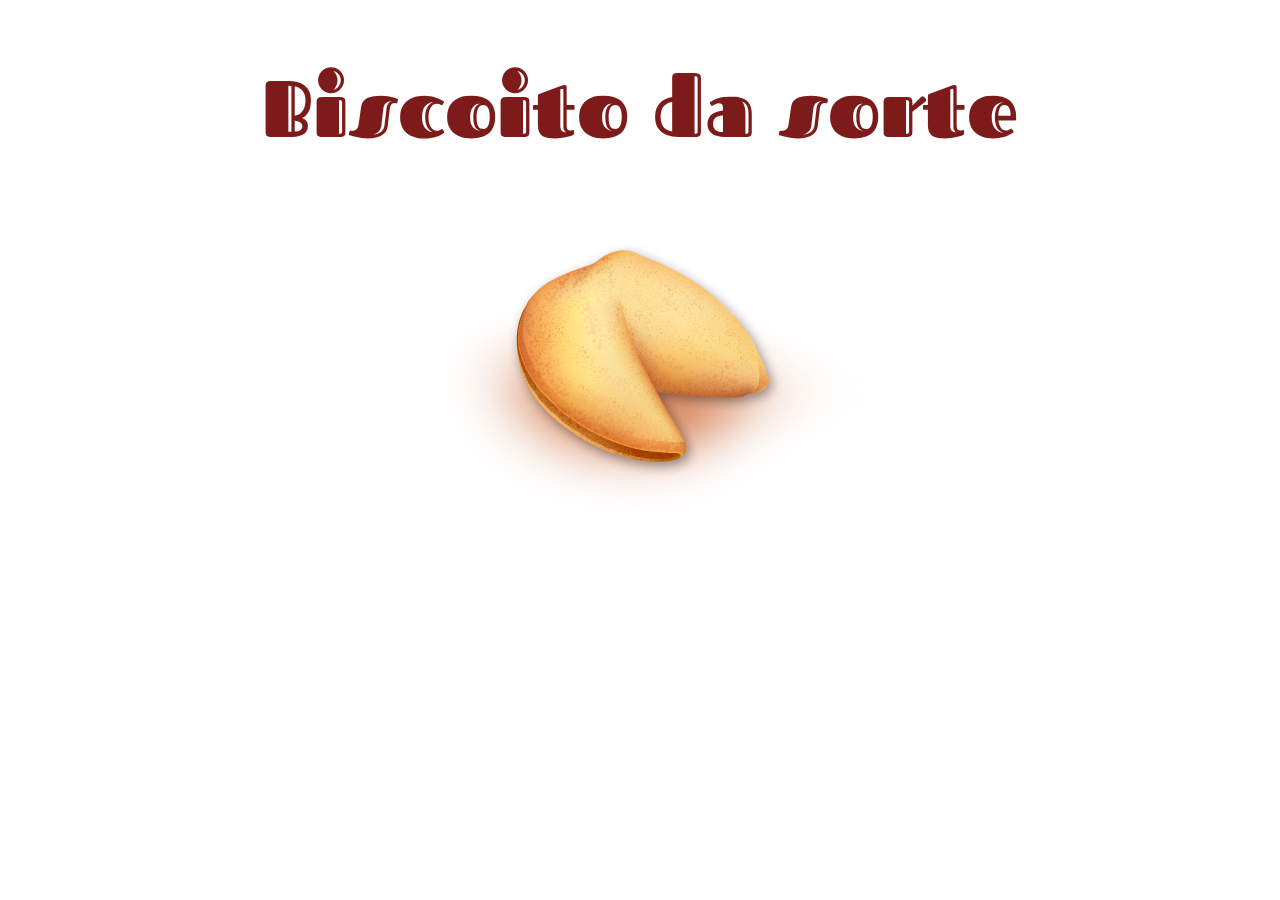
<file: biscoitodasorte/index.html>
<!DOCTYPE html>
<html lang="pt-br">
<head>
    <meta charset="UTF-8">
    <meta name="viewport" content="width=device-width, initial-scale=1.0">
    <meta http-equiv="X-UA-Compatible" content="ie=edge">
    <link rel="stylesheet" href="./assets/style.css">
    <script src="./assets/script.js"></script>
    <link href="https://fonts.googleapis.com/css?family=Fascinate+Inline|Oxygen" rel="stylesheet">
    <title>Biscoito da sorte</title>
</head>
<body>
    <div>
        <h1>Biscoito da sorte</h1>
        <img onclick="frasesDaSorte()" src="./assets/cookie.png" alt="imagem de biscoito da sorte">
        <p id="paragrafo"></p>
    </div>
</body>
</html>
</file>
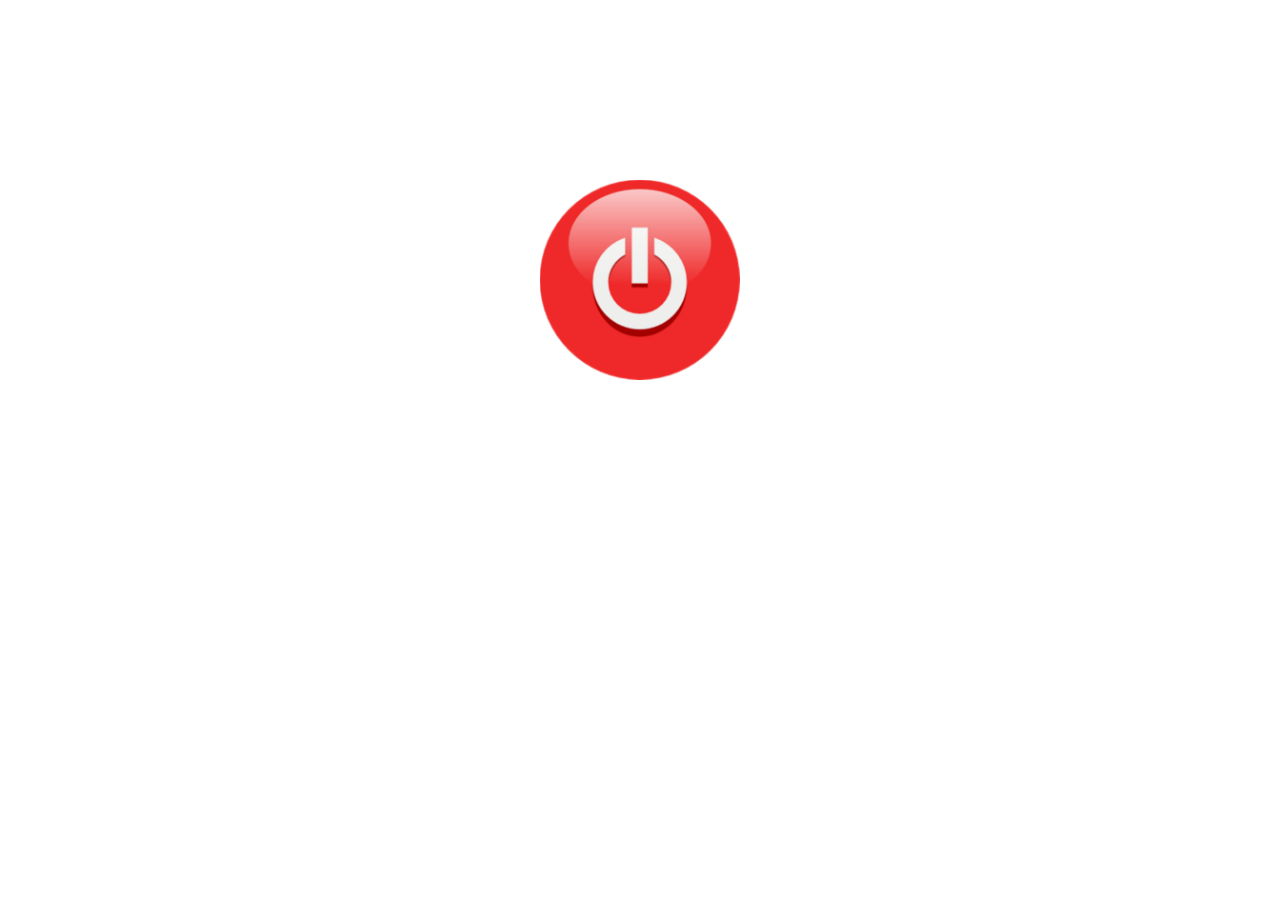
<file: botao/index.html>
<html lang="pt-br">
<head>
    <meta charset="UTF-8">
    <meta name="viewport" content="width=device-width, initial-scale=1.0">
    <meta http-equiv="X-UA-Compatible" content="ie=edge">
    <link rel="stylesheet" href="./assets/style.css">
    <script src="./assets/main.js"></script>
    <title>Botão Switch</title>
</head>
<body id="fundo">
    <img onClick="desliga()" src="./assets/button.png" alt="Botão de desligar">
</body>
</html>
</file>
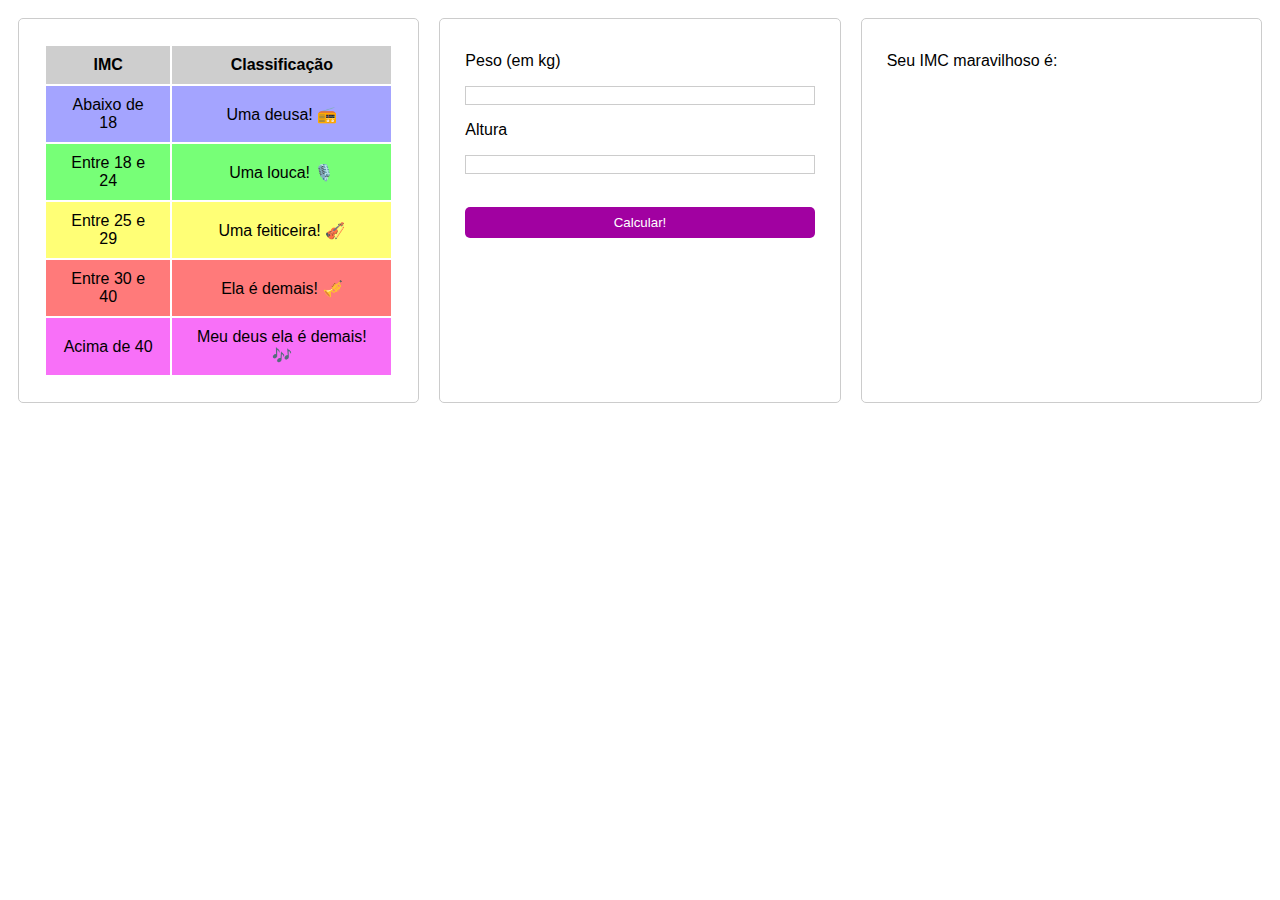
<file: calculadora-imc/index.html>
<html lang="pt-br">
<head>
    <meta charset="UTF-8">
    <meta name="viewport" content="width=device-width, initial-scale=1.0">
    <meta http-equiv="X-UA-Compatible" content="ie=edge">
    <link rel="stylesheet" href="./style.css">
    <script src="./script.js"></script>
    <title>Calculadora Mágica de IMC</title>
</head>
<body>
<div class="content">
    <div id="table" class="col">
        <table>
            <thead>
                <tr>
                    <th>IMC</th>
                    <th>Classificação</th>
                </tr>
            </thead>
            <tbody>
                <tr class="linha1">
                    <td>Abaixo de 18</td>
                    <td>Uma deusa! 📻</td>
                </tr>
                <tr class="linha2">
                    <td>Entre 18 e 24</td>
                    <td>Uma louca! 🎙️</td>
                </tr>
                <tr class="linha3">
                    <td>Entre 25 e 29</td>
                    <td>Uma feiticeira! 🎻</td>
                </tr>
                <tr class="linha4">
                    <td>Entre 30 e 40</td>
                    <td>Ela é demais! 🎺</td>
                </tr>
                <tr class="linha5">
                    <td>Acima de 40</td>
                    <td>Meu deus ela é demais! 🎶</td>
                </tr>
            </tbody>
        </table>
    </div>
    <div id="calc" class="col">
        <label for="">Peso (em kg)</label>
        <input id="peso" type="text">
        <label for="">Altura</label>
        <input id="altura" type="text">
        <button onClick="calculoIMC()">Calcular!</button>
    </div>
    <div class="col">
        <p>Seu IMC maravilhoso é:</p>
        <p id="resposta"></p>
        <div id="lugarGif" class="gif">
            
        </div>
    </div>
</div>
</body>
</html>
</file>
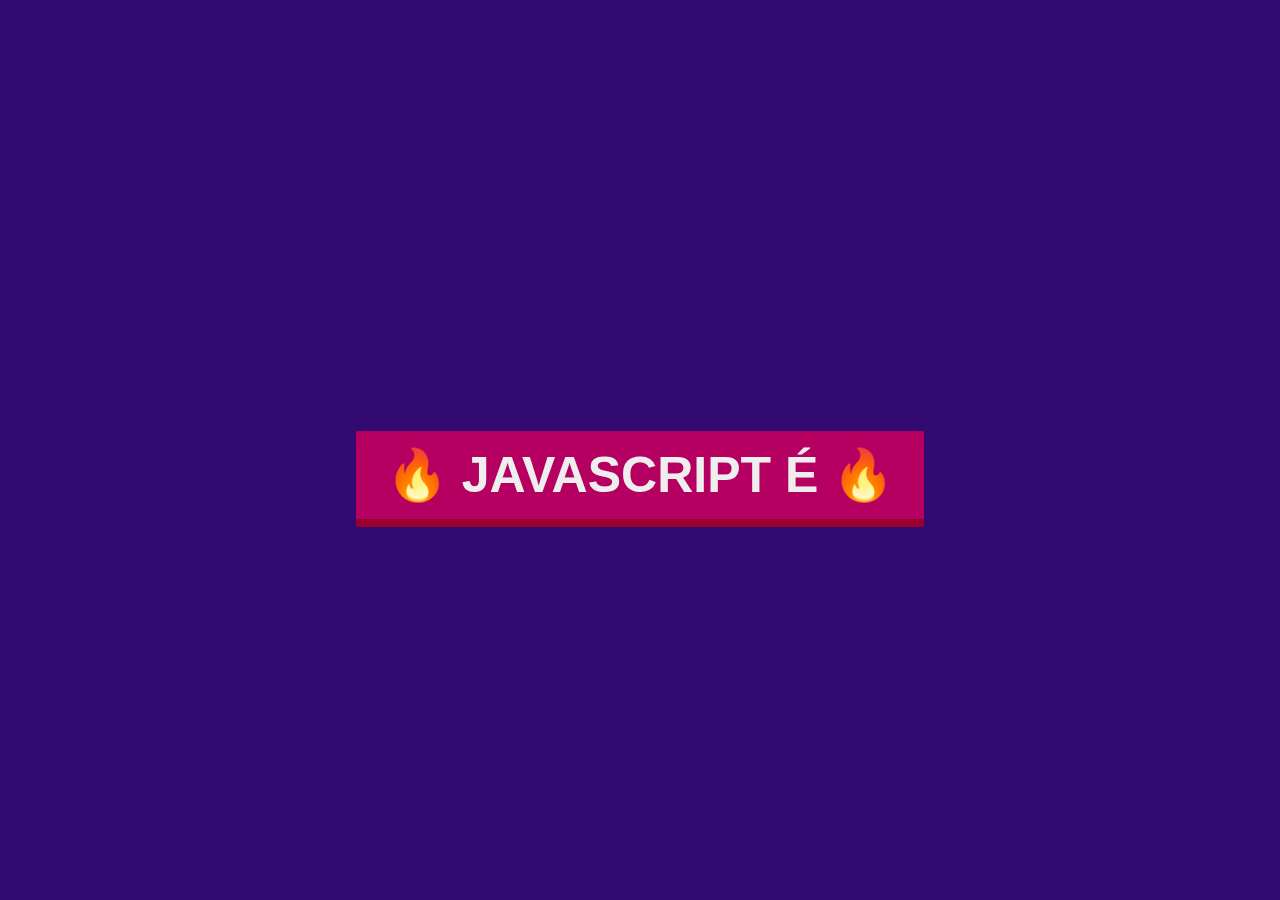
<file: javascript/index.html>
<html lang="pt-br">
<head>
    <meta charset="UTF-8">
    <meta name="viewport" content="width=device-width, initial-scale=1.0">
    <meta http-equiv="X-UA-Compatible" content="ie=edge">
    <link rel="stylesheet" href="./style.css">
    <script src="./main.js"></script>
    <title>🔥🔥🔥javascript🔥🔥🔥</title>
</head>
<body>
    <div class="container">
        <div class="text">
            <h2 id="titulo"></h2>
        </div>
        <button onClick="elogiar()" id="go" class="hvr-buzz-out">🔥 javascript é 🔥</button>
    </div>
</body>
</html>
</file>
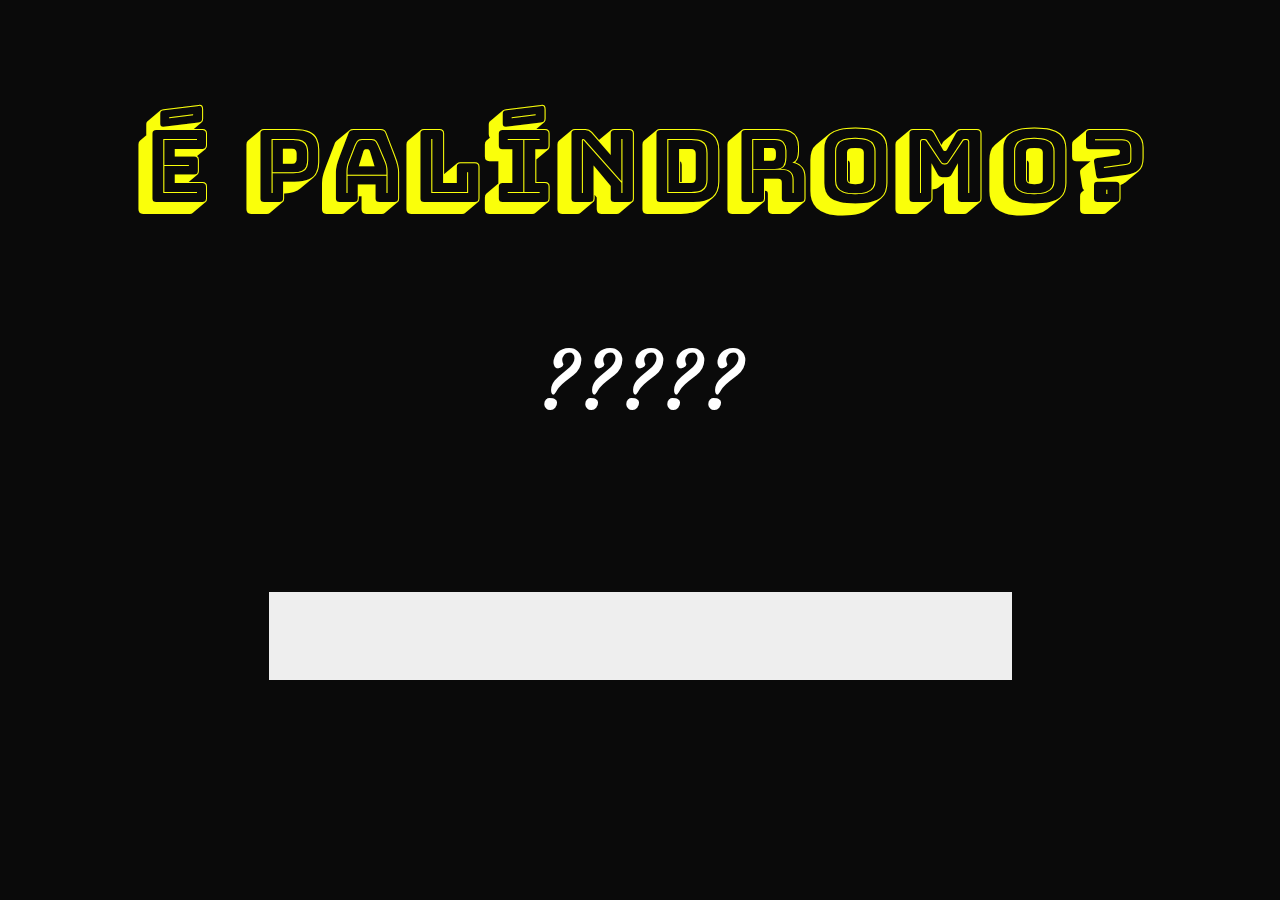
<file: palindromo/index.html>
<!DOCTYPE html>
<html lang="pt-br">
<head>
    <meta charset="UTF-8">
    <meta name="viewport" content="width=device-width, initial-scale=1.0">
    <meta http-equiv="X-UA-Compatible" content="ie=edge">
    <link href="https://fonts.googleapis.com/css?family=Courgette|Passion+One" rel="stylesheet">
    <link href="https://fonts.googleapis.com/css?family=Bungee+Shade" rel="stylesheet">
    <link rel="stylesheet" href="./style.css">
    <script src="./script.js"></script>
    <title>Jogo da adivinhação</title>
</head>
<body>
    
    <div>
        <p id="titulo">É palíndromo?</p>
        <p id="resposta">?????</p>
        <input id="input" type="text" oninput="palindromo()">
    </div>
            
</body>
</html>
</file>
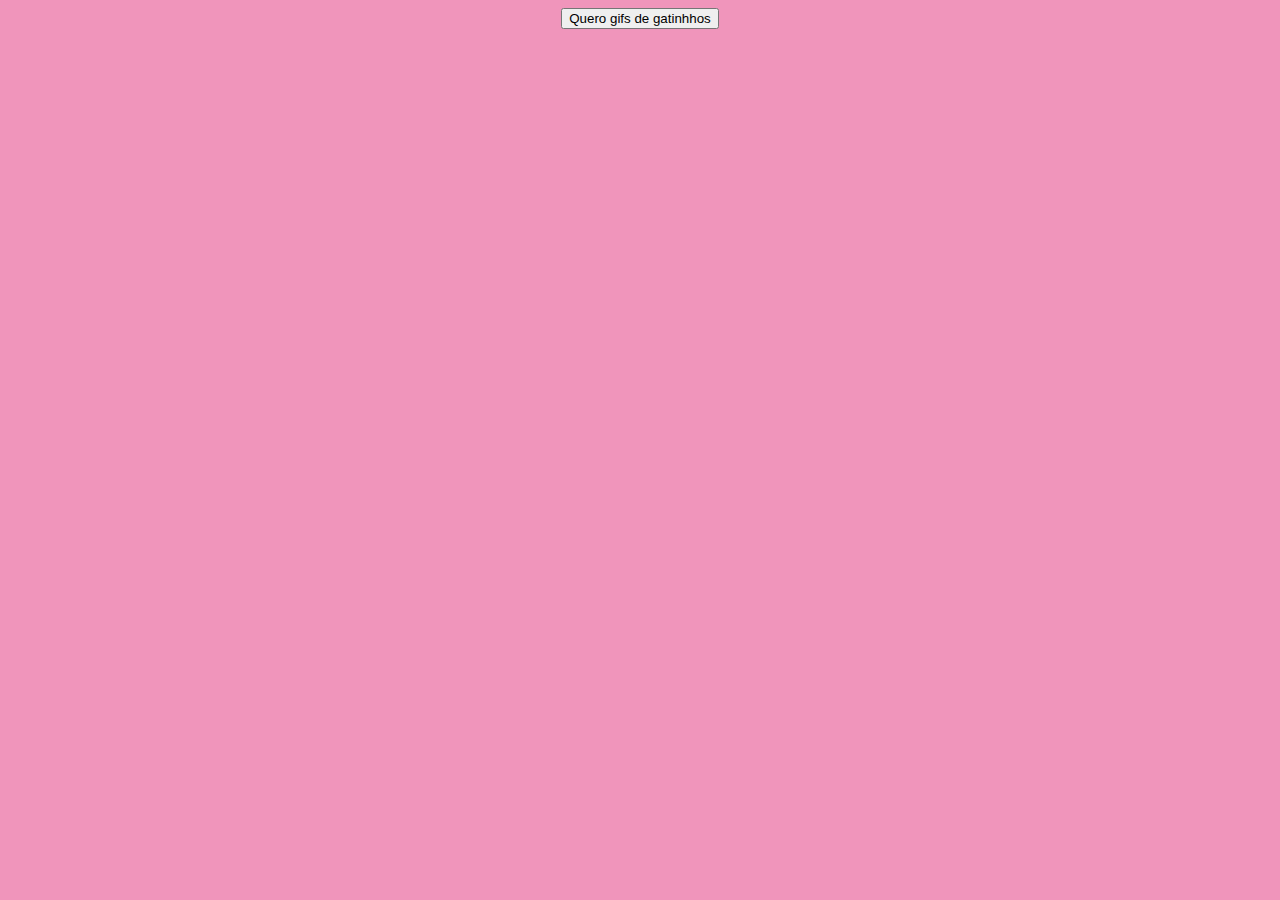
<file: random/index.html>
<!DOCTYPE html>
<html>
    <head>
        <meta charset="UTF-8">
        <link rel="stylesheet" href="style.css">
        <script src="main.js"></script></head>
    </head>
    <body>
        <button class="botao" onclick="sortearGifs()">Quero gifs de gatinhhos</button>
        <div id="ondeVaoOsGifs"></div>
    </body>
</html>
</file>
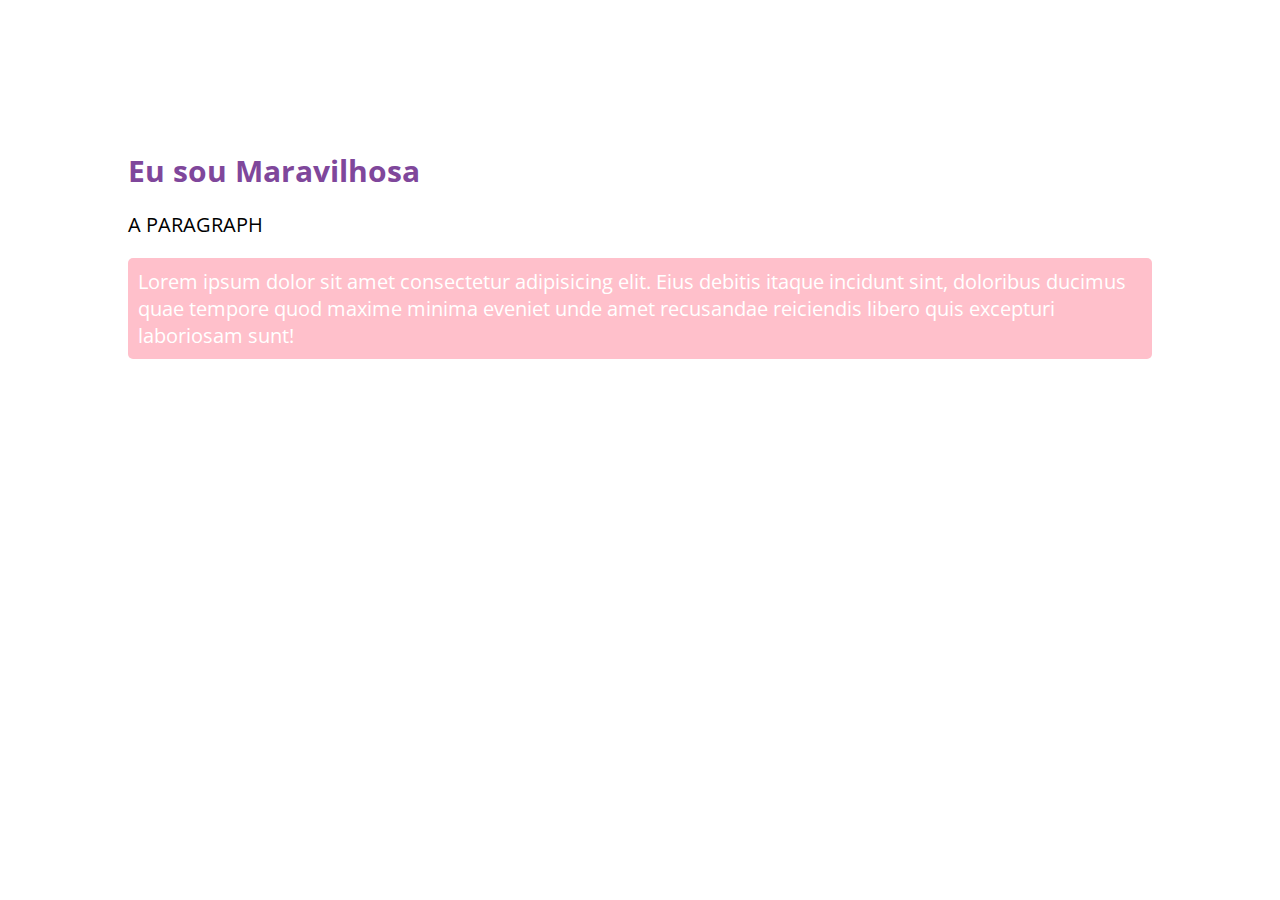
<file: exercises - maria rita/01_dom/index.html>
<!DOCTYPE html>
<html lang="pt-br">
<head>
    <meta charset="UTF-8">
    <meta name="viewport" content="width=device-width, initial-scale=1.0">
    <meta http-equiv="X-UA-Compatible" content="ie=edge">
    <title>PORTFOLIO</title>
    <link href="https://fonts.googleapis.com/css?family=Open+Sans" rel="stylesheet">
    <link rel="stylesheet" href="css/style.css">
</head>
<body>
    <h1>A HEADING</h1>
    <div>
        <p>A PARAGRAPH</p>
        <p class="HERO">Lorem ipsum dolor sit amet consectetur adipisicing elit. Eius debitis itaque incidunt sint, doloribus ducimus quae tempore quod maxime minima eveniet unde amet recusandae reiciendis libero quis excepturi laboriosam sunt!</p>
    </div>
<script src="./scripts/main.js"></script>
</body>
</html>
</file>
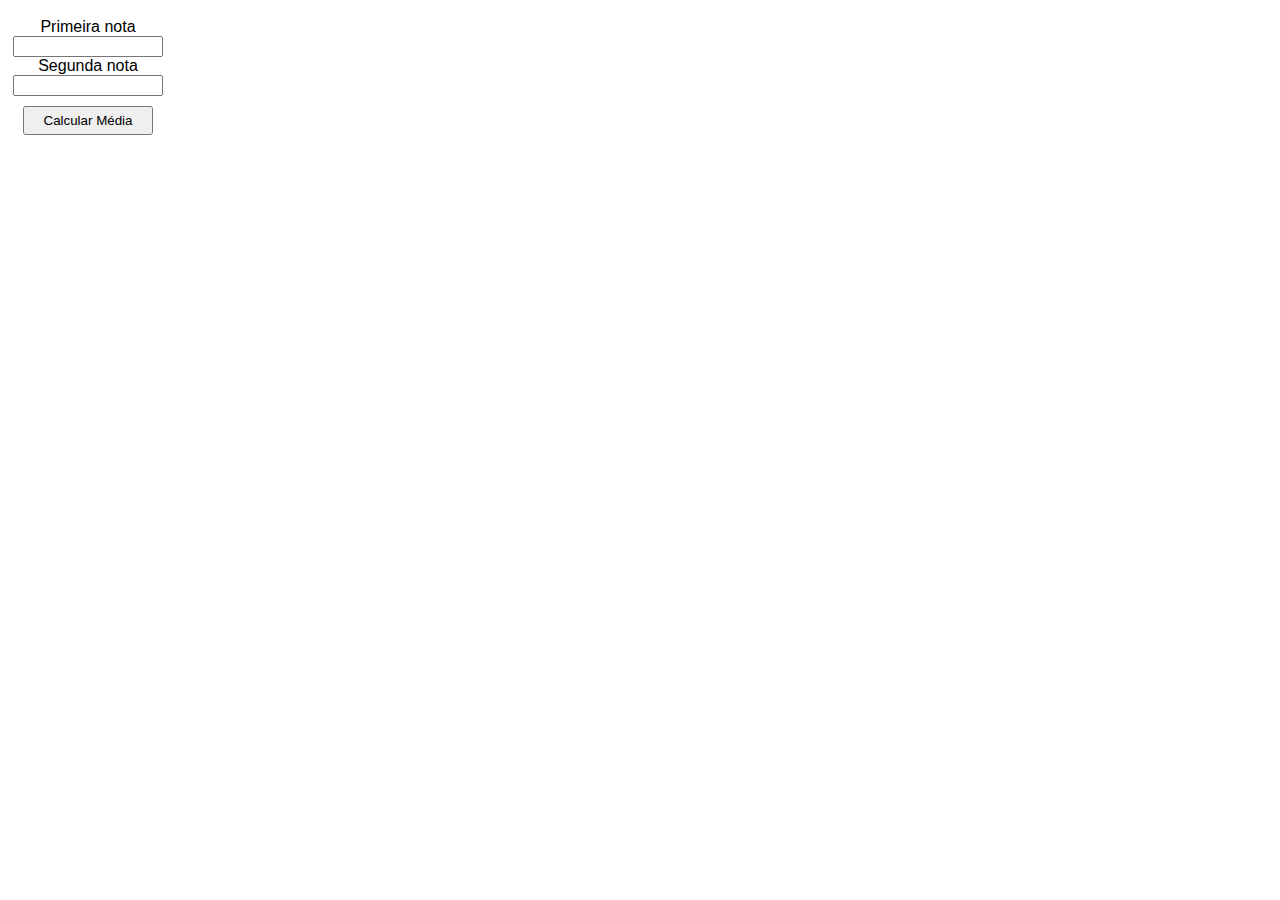
<file: exercises - maria rita/media/index.html>
<html lang="en">
<head>
    <meta charset="UTF-8">
    <meta name="viewport" content="width=device-width, initial-scale=1.0">
    <meta http-equiv="X-UA-Compatible" content="ie=edge">
    <link rel="stylesheet" href="./style.css">
    <title>Média</title>
</head>
<body>
    <div class="container">

        <label>Primeira nota</label>
        <input type="number" id="n1" min="0" max="10" maxlength="2">
        <label>Segunda nota</label>
        <input type="number" id="n2" min="0" max="10" maxlength="2">
        <button id="calcular" class="btn">Calcular Média</button>

    </div>

    <div id="resultado" class="container"></div>

    <script src="main.js"></script>
</body>
</html>

<!--
<!DOCTYPE html>
<html>
<head>
    <title>Exercicio If ... Else</title>

    Primeira nota <input id="nota1" type="number"> <br />
    Segunda  nota <input id="nota2" type="number"> <br />

    <button onclick="media()">Calcular Média</button>

    < type="text/java">
</head>
</html>
-->
</file>
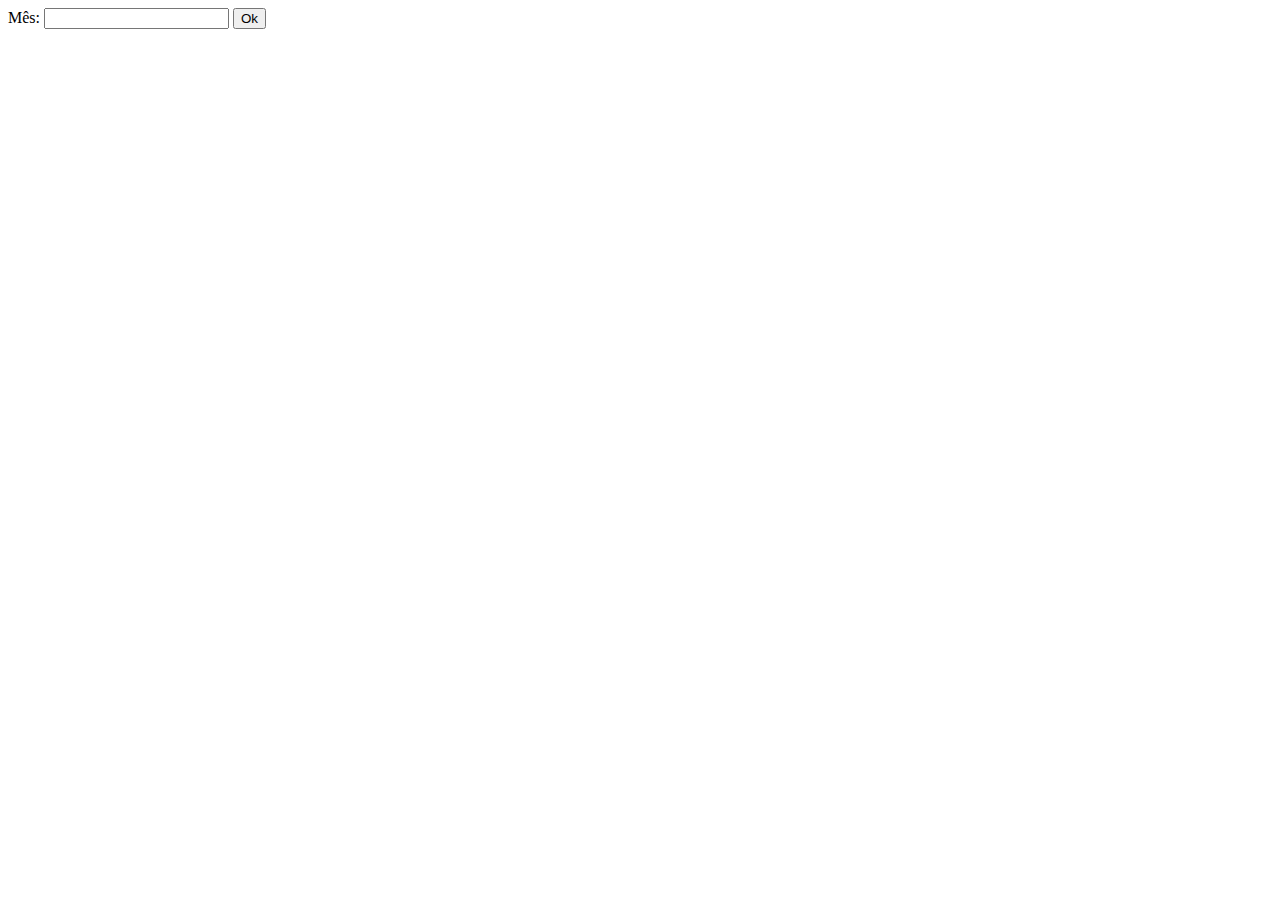
<file: exercises - maria rita/switch/index.html>
<html lang="en">
<head>
    <meta charset="UTF-8">
    <meta name="viewport" content="width=device-width, initial-scale=1.0">
    <meta http-equiv="X-UA-Compatible" content="ie=edge">
    <title>Document</title>
</head>
<body>
    <label for="month">Mês:</label>
    <input type="number" name="month" id="month">
    <button id="btn" onclick="exibir()">Ok</button>
    <div id="resultado"></div>

<script src="main.js"></script>
</body>
</html>
</file>
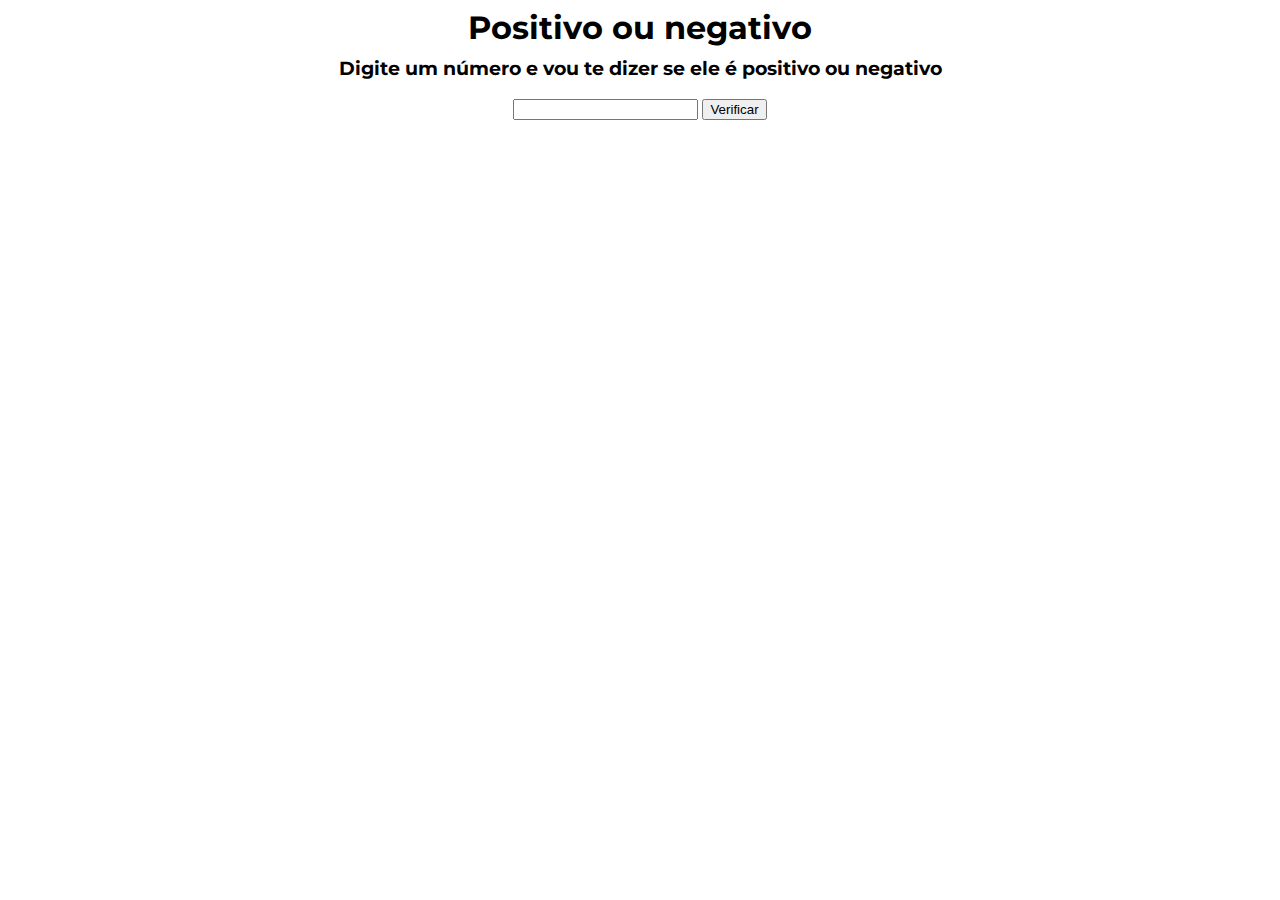
<file: exercises 01/js-02/index.html>
<html lang="pt-br">
<head>
    <meta charset="UTF-8">
    <meta name="viewport" content="width=device-width, initial-scale=1.0">
    <meta http-equiv="X-UA-Compatible" content="ie=edge">
    <link href="https://fonts.googleapis.com/css?family=Montserrat" rel="stylesheet">
    <link rel="stylesheet" href="./style.css">
    <script src="./main.js"></script>
    <title>Números</title>
</head>
<body>
    <h1>Positivo ou negativo</h1>
    <h3>Digite um número e vou te dizer se ele é positivo ou negativo</h3>
        <input type="text" id="number" />
        <button id="getNumber">Verificar</button>

        <div id="result" class="result"></div>

</body>
</html>
</file>
<file: biscoitodasorte/assets/style.css>
body {
    color: #740c0cef;
    text-align: center;
    font-size: 40px;
    font-family: 'Fascinate Inline', cursive;
}

#paragrafo {
    font-family: 'Oxygen', sans-serif;
    font-size: 20px;
}
</file>
<file: botao/assets/style.css>
body {
    text-align: center;
    margin: 0;
}

img {
    width: 200px;
    margin-top: 20vh;
}
</file>
<file: calculadora-imc/style.css>
th {
    background: #cecece;
    color: black;
}

td, th {
    padding: 10px 16px;
    text-align: center;
}

body {
    font-family: sans-serif;
}

label, input, p {
    margin: 8px 0;
}

input {
    border: solid 1px #ccc;
    width: 100%;
}

button {
    padding: 8px;
    border: none;
    border-radius: 5px;
    display: block;
    background-color: rgb(161, 1, 161);
    color: white;
    width: 100%;
    cursor: pointer;
    margin-top: 25px;
}

.linha1 {
    padding: 10px;
    background: rgb(164, 164, 255);

}

.linha2 {
    padding: 10px;
    background: rgb(119, 255, 119);
    
}

.linha3 {
    padding: 10px;
    background: rgb(255, 255, 118);
    
}

.linha4 {
    padding: 10px;
    background: rgb(255, 122, 122);
    
}

.linha5 {
    padding: 10px;
    background: rgb(248, 112, 248);
    
}

.col {
    width: 35%;
    display: flex;
    flex-direction: column;
    align-items: flex-start;
    padding: 25px;
    margin: 10px;
    border: 1px solid #ccc;
    border-radius: 5px;
}

.content {
    display: flex;
}
</file>
<file: javascript/style.css>
body {
text-align: center;
font-family: sans-serif;
background: #320a72;
height: 100vh;
margin: 0;
padding: 0;

}

h2 {
font-size: 70px;
color: #EEEEEE;
}

#titulo {
color: #00ADB5;
}

#go {
font-family: sans-serif;
font-weight: 600;
background: rgb(181, 0, 97);
border: none;
border-radius: 2px;
padding: 15px 30px;
font-size: 50px;
color: #EEEEEE;
border-bottom: solid 8px #99002e;
text-transform: uppercase;
transition: all 100ms ease;
}

#go:active {
background: #c40079;
cursor: pointer !important;
border-bottom: solid 3px #99005e;
}

#go:hover {
background: #c40083;
cursor: pointer !important;
}

.container {
display: flex;
align-items: center;
justify-content: center;
flex-direction: column;
height: 100%;

}

/* Buzz Out */
@-webkit-keyframes hvr-buzz-out {
10% {
    -webkit-transform: translateX(3px) rotate(2deg);
    transform: translateX(3px) rotate(2deg);
}

20% {
    -webkit-transform: translateX(-3px) rotate(-2deg);
    transform: translateX(-3px) rotate(-2deg);
}

30% {
    -webkit-transform: translateX(3px) rotate(2deg);
    transform: translateX(3px) rotate(2deg);
}

40% {
    -webkit-transform: translateX(-3px) rotate(-2deg);
    transform: translateX(-3px) rotate(-2deg);
}

50% {
    -webkit-transform: translateX(2px) rotate(1deg);
    transform: translateX(2px) rotate(1deg);
}

60% {
    -webkit-transform: translateX(-2px) rotate(-1deg);
    transform: translateX(-2px) rotate(-1deg);
}

70% {
    -webkit-transform: translateX(2px) rotate(1deg);
    transform: translateX(2px) rotate(1deg);
}

80% {
    -webkit-transform: translateX(-2px) rotate(-1deg);
    transform: translateX(-2px) rotate(-1deg);
}

90% {
    -webkit-transform: translateX(1px) rotate(0);
    transform: translateX(1px) rotate(0);
}

100% {
    -webkit-transform: translateX(-1px) rotate(0);
    transform: translateX(-1px) rotate(0);
}
}

@keyframes hvr-buzz-out {
10% {
    -webkit-transform: translateX(3px) rotate(2deg);
    transform: translateX(3px) rotate(2deg);
}

20% {
    -webkit-transform: translateX(-3px) rotate(-2deg);
    transform: translateX(-3px) rotate(-2deg);
}

30% {
    -webkit-transform: translateX(3px) rotate(2deg);
    transform: translateX(3px) rotate(2deg);
}

40% {
    -webkit-transform: translateX(-3px) rotate(-2deg);
    transform: translateX(-3px) rotate(-2deg);
}

50% {
    -webkit-transform: translateX(2px) rotate(1deg);
    transform: translateX(2px) rotate(1deg);
}

60% {
    -webkit-transform: translateX(-2px) rotate(-1deg);
    transform: translateX(-2px) rotate(-1deg);
}

70% {
    -webkit-transform: translateX(2px) rotate(1deg);
    transform: translateX(2px) rotate(1deg);
}

80% {
    -webkit-transform: translateX(-2px) rotate(-1deg);
    transform: translateX(-2px) rotate(-1deg);
}

90% {
    -webkit-transform: translateX(1px) rotate(0);
    transform: translateX(1px) rotate(0);
}

100% {
    -webkit-transform: translateX(-1px) rotate(0);
    transform: translateX(-1px) rotate(0);
}
}

.hvr-buzz-out {
    display: inline-block;
    vertical-align: middle;
    -webkit-transform: translateZ(0);
    transform: translateZ(0);
    box-shadow: 0 0 1px rgba(0, 0, 0, 0);
    -webkit-backface-visibility: hidden;
    backface-visibility: hidden;
    -moz-osx-font-smoothing: grayscale;
}
.hvr-buzz-out:hover {
    -webkit-animation-name: hvr-buzz-out;
    animation-name: hvr-buzz-out;
    -webkit-animation-duration: 0.75s;
    animation-duration: 0.75s;
    -webkit-animation-timing-function: linear;
    animation-timing-function: linear;
    -webkit-animation-iteration-count: 1;
    animation-iteration-count: 1;
}
</file>
<file: palindromo/style.css>
body {
    background-color: rgb(10, 10, 10);
    text-align: center;
}

#titulo {
    text-decoration: none;
    color: rgb(250, 255, 10);
    font-family: 'Bungee Shade';
    font-size: 100px;
    text-align: center;
}

#input{
    background-color: #eee;
    border: none;
    font-family: sans-serif;
    color: #000;
    padding: 15px 50px;
    text-align: center;
    text-decoration: none;
    display: inline-block;
    font-size: 50px;
    margin: 80px
}


#resposta {
    color: white;
    padding: 0px;
    display: block;
    margin-left: auto;
    text-align: center;
    font-size: 80px;
    font-family: 'Courgette', cursive;
}
</file>
<file: random/style.css>
body {
    text-align: center;
    background-color: rgba(226, 43, 119, 0.5);

}
</file>
<file: exercises - maria rita/01_dom/css/style.css>
/* GERAL */
* {
    box-sizing: border-box;
}

body {
    font-family: 'Open Sans', Arial, Helvetica, sans-serif;
    font-size: 20px;
    margin:0 10%;
    margin-top:150px;
}

h1{
    color: #7F479B;
    font-size: 30px;
}

.HERO{
    background-color: #c6c6c6;
    padding: 10px;
    border-radius: 5px;
}
</file>
<file: exercises - maria rita/media/style.css>
* {
    font-family: 'Trebuchet MS', 'Lucida Sans Unicode', 'Lucida Grande', 'Lucida Sans', Arial, sans-serif;
}

body {
    display: inline-block;
    text-align: center;
    width: 300px;
}

.container {
    display: flex;
    flex-direction: column;
    margin: 10px 5px;
    width: 50%;
}

.btn {
    padding: 5px;
    margin: 10px;
}
</file>
<file: exercises 01/js-02/style.css>
body {
    text-align: center;
    font-family: 'Montserrat', sans-serif;
}

h1 {
    margin-bottom: 5px;
}

h3 {
    margin-top: 10px;
}

.result {
    margin-top: 40px;
    font-size: 24px;
}
</file>
